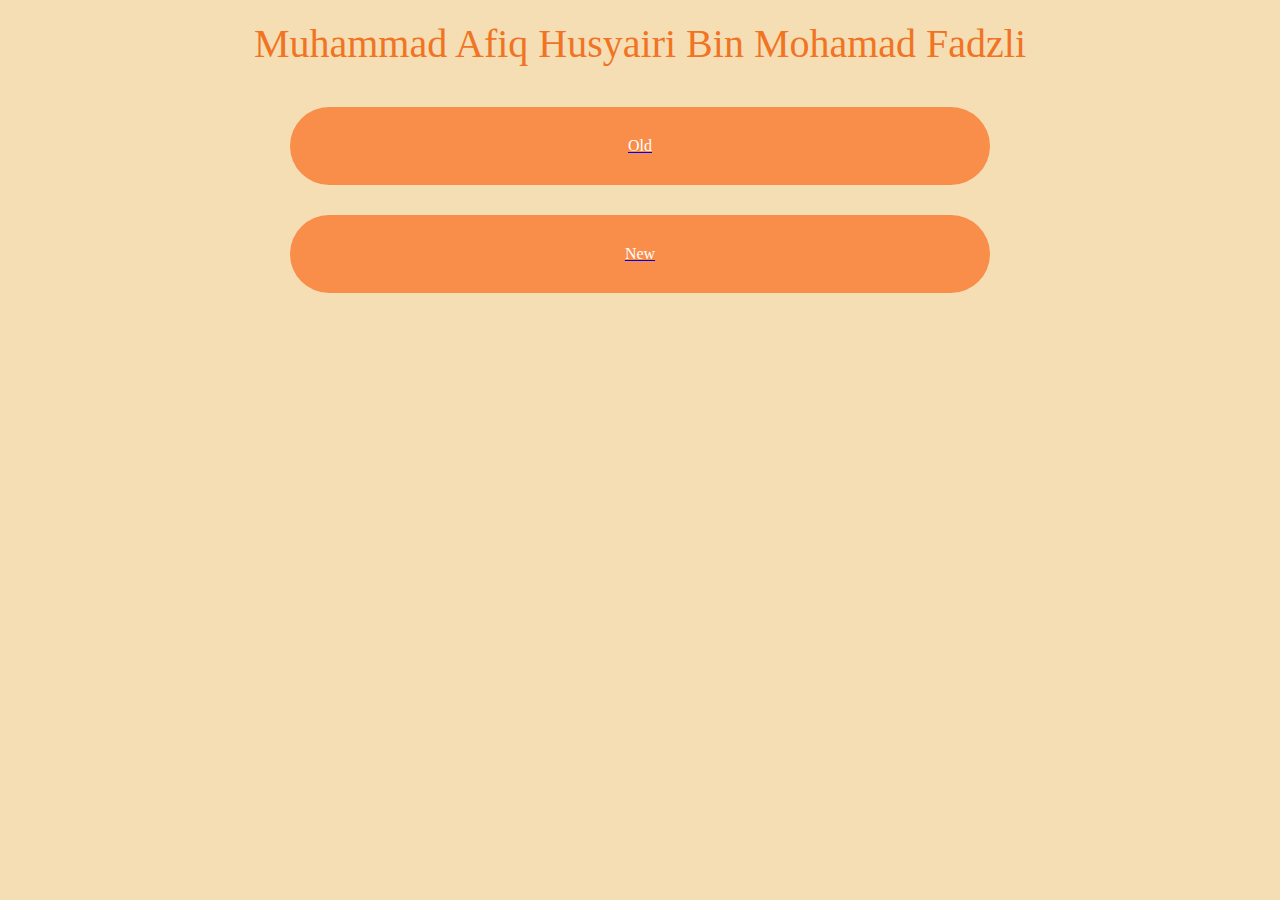
<file: index.html>
<!DOCTYPE html>

<head>
    <title>Mulah's Full Stack Assessment</title>
    <link href="index_styles.css" rel="stylesheet" type="text/css">
</head>


<body>

    <p id="my_name">Muhammad Afiq Husyairi Bin Mohamad Fadzli</p>

    <a href="page1_old.html">
        <div id="old">Old</div>
      </a>
    
      <a href="page1.html">
        <div id="new">New</div>
      </a>

</body>

</html>
</file>
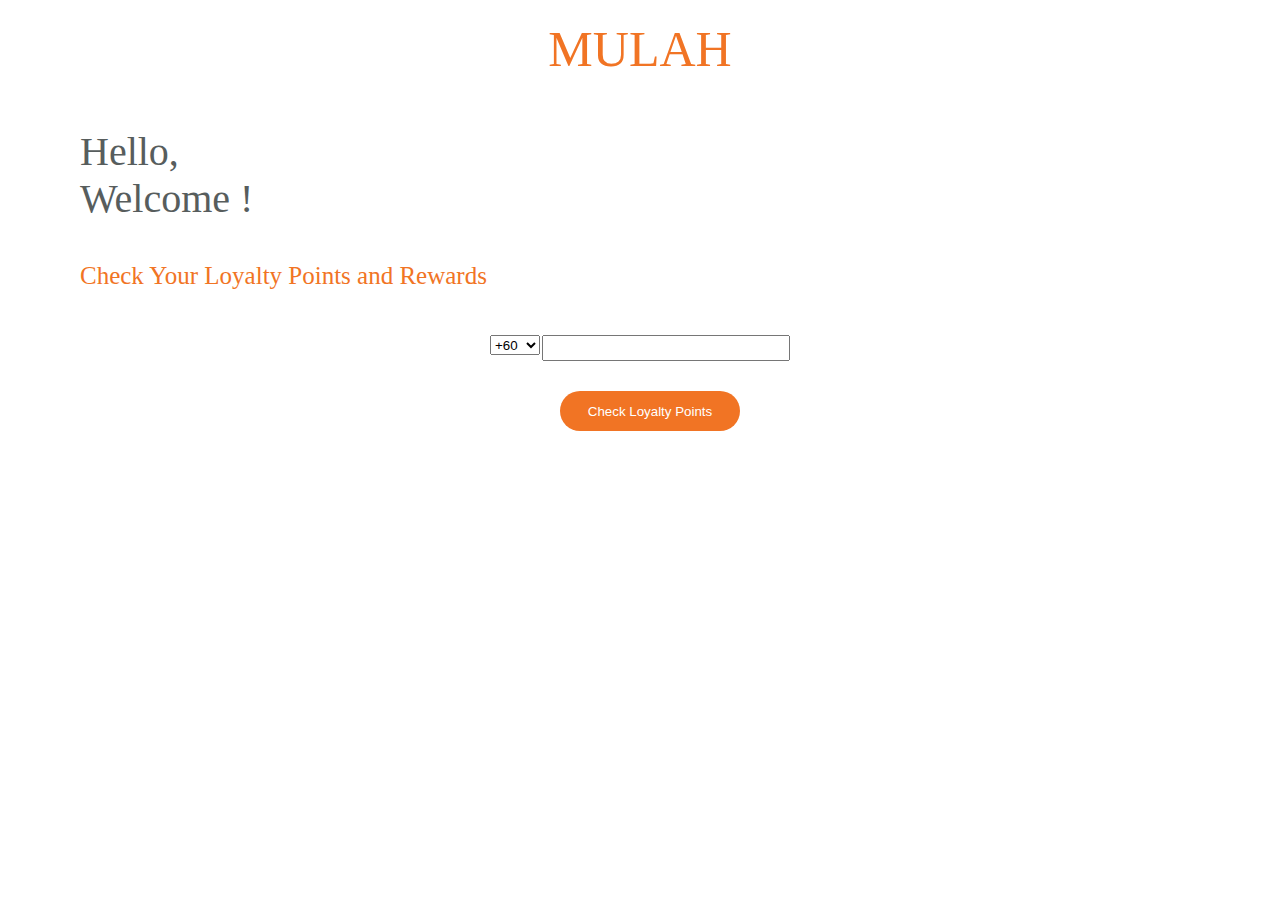
<file: page1.html>
<!DOCTYPE html>

<head>
    <title>Mulah's Rewards</title>
    <link href="styles.css" rel="stylesheet" type="text/css">
    <meta name="viewport" content="initial-scale=1.0, width=device-width" />

    <script>
        function validateForm() {
            var userInput = document.getElementById("user_input");
            var phoneNumberInput = userInput.querySelector("input[type=number]");

            if (phoneNumberInput.value == "173527250") {
                return true;
            } else {
                alert("Phone Number is not registered");
                return false;
            }
        }
    </script>

</head>

<body>

<p id="title_mulah">MULAH</p>

<div id="whole_page_x_title">

<div id="welcome_container">
    <p id="hello">Hello,<br>Welcome !</p>
</div>


<p id="details_paragraph">Check Your Loyalty Points and Rewards</p>

<div id="user_input">

    <form action="page2.php" method="post" onsubmit="return validateForm()">
    <table>
        <tr>
        <select id="code" name="country_code">
            <option value="+60">+60</option>
        </select>
        </tr>
        <tr>
            <input type="number" name="phonenum" id="num_box">
        </tr>
    </table>
    <input type="submit" value="Check Loyalty Points">
</form>

</div>
</div>

</body>

</html>
</file>
<file: index_styles.css>
@import url(https://db.onlinewebfonts.com/c/1be1f31c94ba148427b422c0f7fb1fc9?family=Guess+Sans+W00+Ultra);
@import url(https://db.onlinewebfonts.com/c/5858c836a696c34b4f3b2aabfaebe462?family=Arno+Pro+Semibold+Caption);
@import url(https://db.onlinewebfonts.com/c/785709c3ae46131dc5781ea4a30f091e?family=Wien+Pro+Unic+W00+Regular);

body {
  margin: 0;
  padding: 0;

  background-color: wheat;
}

#my_name {
  font-size: 40px;
  font-family: "Guess Sans W00 Ultra";
  text-align: center;
  margin-top: 20px;
  color: #f17424;
  background-color: wheat;
  height: 80%;
}

#old,
#new {
  width: 50%;
  text-align: center;
  padding: 30px;
  margin: 10px auto;
  background-color: #f98d4a;
  color: white;
  cursor: pointer;
  margin-bottom: 30px;
  border-radius: 40px;
}

#old:hover,
#new:hover {
  background-color: #f17424;
}
</file>
<file: styles.css>
@import url(https://db.onlinewebfonts.com/c/1be1f31c94ba148427b422c0f7fb1fc9?family=Guess+Sans+W00+Ultra);
@import url(https://db.onlinewebfonts.com/c/5858c836a696c34b4f3b2aabfaebe462?family=Arno+Pro+Semibold+Caption);
@import url(https://db.onlinewebfonts.com/c/785709c3ae46131dc5781ea4a30f091e?family=Wien+Pro+Unic+W00+Regular);

body {
  margin: 0;
  padding: 0;
  font-family: Arial, sans-serif;
}

#title_mulah {
  font-size: 50px;
  font-family: "Guess Sans W00 Ultra";
  text-align: center;
  margin-top: 20px;
  color: #f17424;
  height: 80%;
}

#welcome_container {
  text-align: left;
  margin-top: 20px;
}

#whole_page_x_title {
  height: 300px;
  padding-left: 80px;
  padding-right: 80px;
}

#hello {
  font-size: 40px;
  font-family: "Arno Pro Semibold Caption";
  color: rgb(87, 93, 93);
}

#details_paragraph {
  font-size: 25px;
  text-align: left;
  font-family: "Wien Pro Unic W00 Regular";
  color: #f17424;
}

#user_input {
  margin-top: 20px;
  padding: 20px;
}

#num_box {
  float: right;
  width: 80%;
  height: 20px;
}

#code {
  float: left;
  width: 50px;
  height: 20px;
}

form {
  max-width: 300px;
  margin: 0 auto;
}

input[type="submit"] {
  background-color: #f17424;
  color: white;
  border: none;
  border-radius: 40px;
  cursor: pointer;
  width: 60%;
  height: 40px;
  margin-top: 30px;
  margin-left: 70px;
}

@media only screen and (max-width: 640px) {
  /* Adjust styles for screens up to 640px wide */

  body {
    font-size: 14px;
  }

  .title_mulah {
    font-size: 18px;
  }

  .welcome {
    font-size: 14px;
  }

  #details_paragraph {
    font-size: 14px;
  }

  #user_input {
    margin-top: 10px;
  }

  form {
    max-width: 100%;
  }
}
</file>
